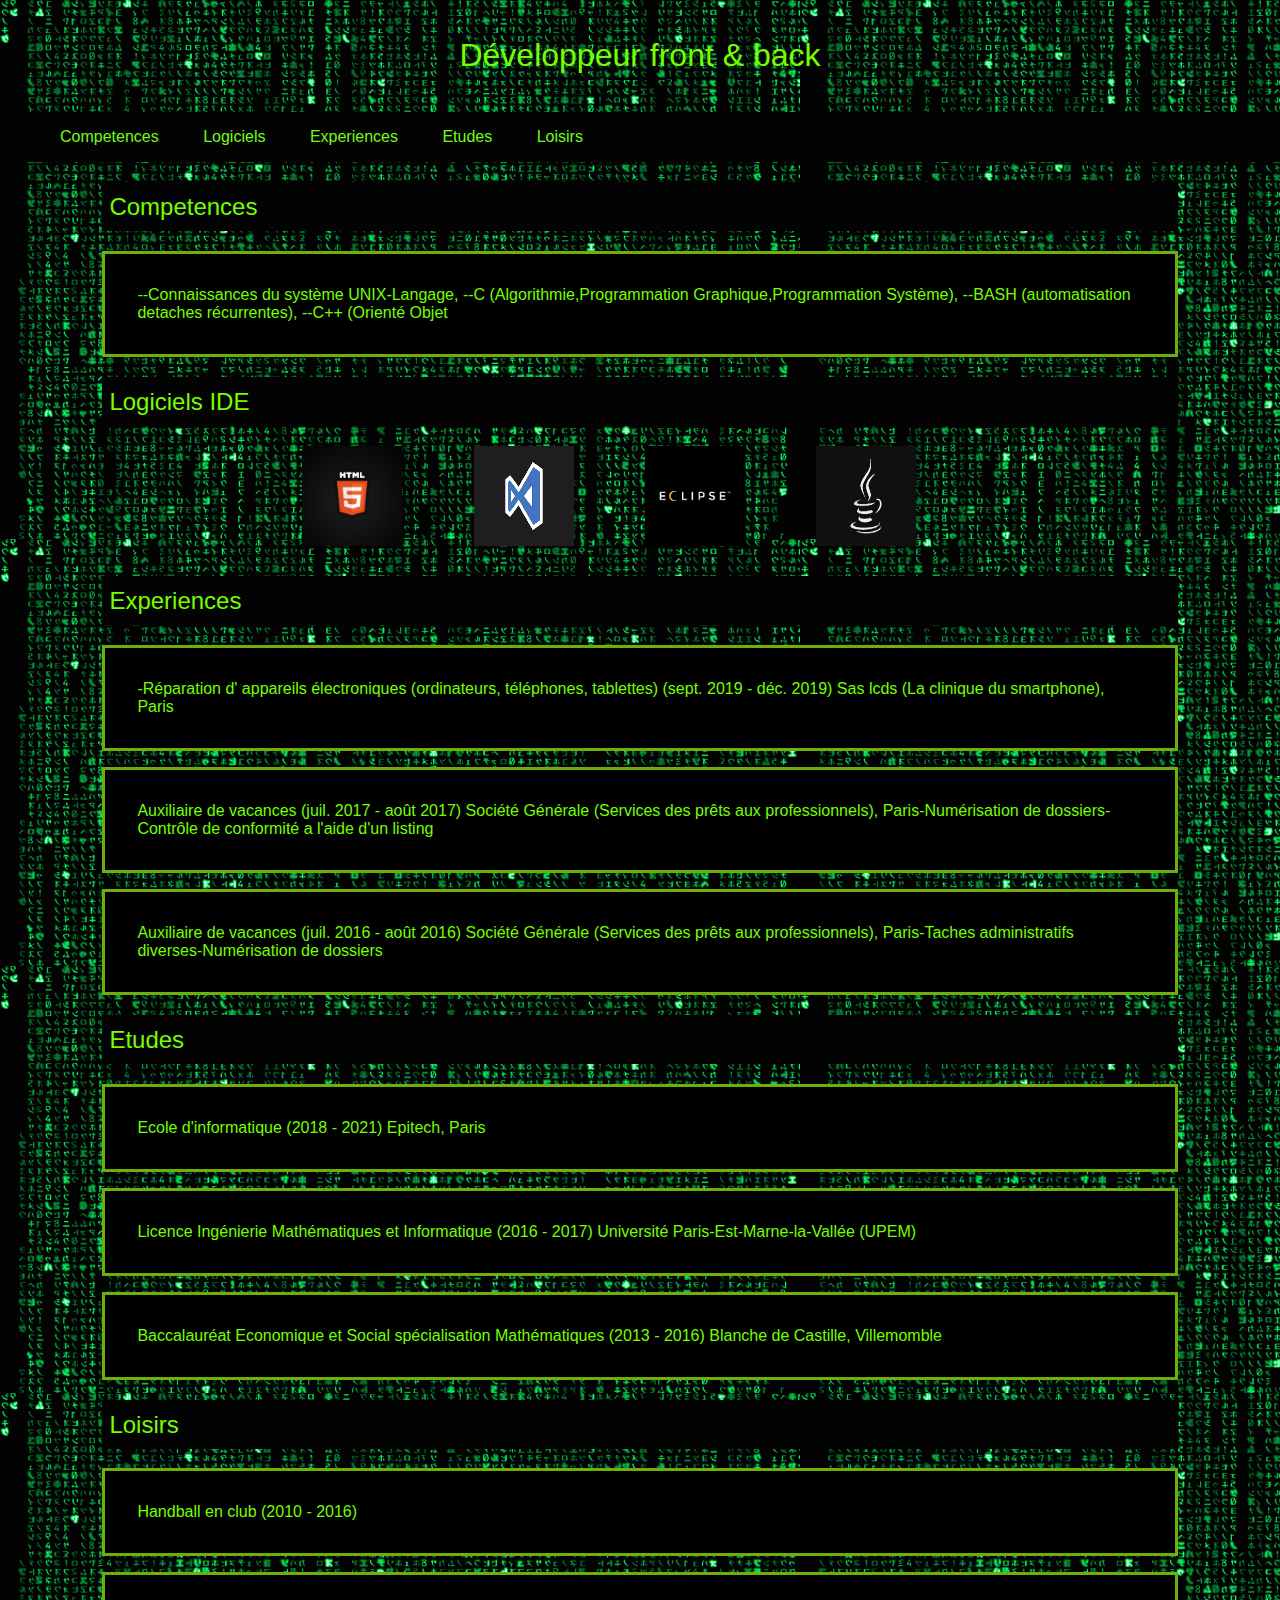
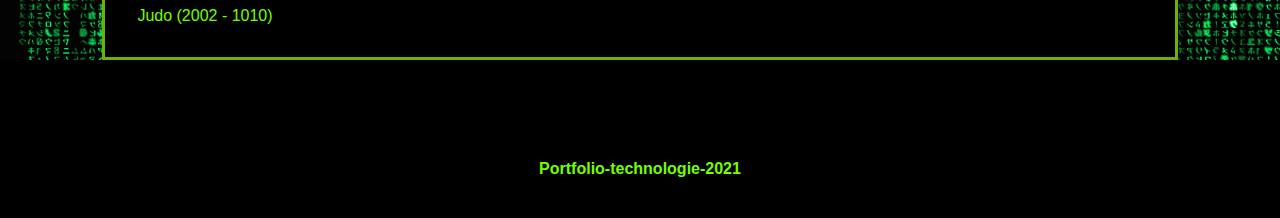
<file: index.html>
<!DOCTYPE html>
<html lang="fr">
<head>
    <meta charset="UTF-8">
    <meta http-equiv="X-UA-Compatible" content="IE=edge">
    <meta name="viewport" content="width=device-width, initial-scale=1.0">
    <title>Porfolio Lucas SEGGAR</title>
    <link rel="stylesheet" href="./css/style.css">
</head>
<body>
    <header> 
            <h1>Développeur front &amp; back</h1>
        </header>
    <main>
        <nav>
            <ol>
                <li><a href="#Competences">Competences</a></li>
                <li><a href="#Logiciels">Logiciels</a></li>
                <li><a href="#Experiences">Experiences</a></li>
                <li><a href="#Etudes">Etudes</a></li>
                <li><a href="#Loisirs">Loisirs</a></li>
            </ol>
        </nav>
        <!--template-->
        <section id="Competences">
            <h2>Competences</h2>
            <p>--Connaissances du système UNIX-Langage,   --C (Algorithmie,Programmation Graphique,Programmation Système),   --BASH (automatisation detaches récurrentes),   --C++ (Orienté Objet</p>
       </section>
        <section id=Logiciels>
            <h2>Logiciels IDE</h2>
            <div>
                <img src="./asset/html2.jpg" alt="Lucas SEGGAR"> 
                <img src="./asset/index2.png" alt="Lucas SEGGAR"> 
                <img src="./asset/eclipse-logo.jpg" alt="Lucas SEGGAR"> 
                <img src="./asset/163298-java-langage_de_programmation-oracle_corporation-kit_de_developpement_java-ecrivez_une_fois_executez_partout-500x.jpg" alt="Lucas SEGGAR">
            <div> 
        </section>
        <section id=Experiences>
            <h2>Experiences</h2>
            <p>-Réparation  d' appareils électroniques (ordinateurs, téléphones, tablettes) (sept. 2019 - déc. 2019) Sas lcds (La clinique du smartphone), Paris </p>
            <p>Auxiliaire de vacances (juil. 2017 - août 2017) Société Générale (Services des prêts aux professionnels), Paris-Numérisation de dossiers-Contrôle de conformité a l'aide d'un listing</p> 
            <p>Auxiliaire de vacances (juil. 2016 - août 2016) Société Générale (Services des prêts aux professionnels), Paris-Taches administratifs diverses-Numérisation de dossiers</p>
        </section>
        <section id=Etudes>
            <h2>Etudes</h2>
            <p>Ecole d'informatique (2018 - 2021) Epitech, Paris</p>
            <p>Licence Ingénierie Mathématiques et Informatique (2016 - 2017) Université Paris-Est-Marne-la-Vallée (UPEM)</p> 
            <p>Baccalauréat Economique et Social spécialisation Mathématiques (2013 - 2016) Blanche de Castille, Villemomble </p> 
        </section>
        <section id=Loisirs>
            <h2>Loisirs</h2>
            <p>Handball en club (2010 - 2016)</p>
            <p>Judo (2002 - 1010)</p>
        </section>
    </main>
    <footer>
        <p><a href="#index">Portfolio-technologie-2021</a></p>
    </footer>
</body>
</html>
</file>
<file: css/style.css>
html{
    font-size: 62.5%;
    scroll-behavior: smooth;
}
body{
    font: 1.6rem sans-serif;
    margin: 0;
    background-color: #000;
}
*{
    box-sizing: border-box;
};
h1,h2,h3,p,figure,ol,ul{
    margin: 0;
    padding: 0;
}
h1,h2{
    font-weight: normal;
}
section{
  margin-left: 8%;
  margin-right: 8%;
}
a{
    text-decoration: none;
    color: rgb(115, 250, 25);
}
/* theme */

:root{
    --primary--color:rgb(113, 54, 119);
    --secondary--color:rgb(3, 3, 3);
    --font-color-primary:#000;
    --font-color-secondary:rgb(115, 255, 0);
  }
  
  header {
    padding: 1em;
    background-image: url(../asset/matrix.gif);
    overflow: hidden;
  }
  header h1{
    color: var(--font-color-secondary);
    text-align: center;
  }
main {
  background-image: url(../asset/matrix.gif);
}
header>a>img {
  width: 8rem;
  height: 8rem;
  float: left;
}
section > div > img{
    width: 10rem;
    height: 10rem; 
}
section > div{
  padding-left: 20rem;
  padding-right: 20rem;
  display: grid;
  grid-template-columns: repeat(4, 1fr);
  grid-gap: 1rem;
}
body > main > nav > ol{
  display: inline-block;
}
body > main > nav > ol > li{
  display: inline;
  padding: 2rem;
}
nav {
  background-color: var(--secondary--color);
}
section > h2 {
  margin-top: 2rem;
  padding-left: 2rem;
  background-color: var(--secondary--color);
  color:var(--font-color-secondary);
  padding: 0.7rem;
  line-height: 3.5rem;
}
figure{
  width: 100px;
  margin-left: 3rem;
  margin-right: 3rem;
  margin-top: 2rem;
}
figure>img{
  display: block;
  width: 10rem;
  height: 10rem;
  margin-left: 2rem;
}
section > p {
  border: rgb(112, 175, 10) solid 3px;
  color: var(--font-color-secondary);
  background-color: #000;
  margin-top: 1em;
  padding: 2em;
}
footer {
  background-color: #000;
  margin-top: 10rem;
  text-align: center;
  margin-bottom: 4rem;
}
footer {
  color: #000;
  font-weight: bold;
}
footer > p > a {
  color: var(--font-color-secondary);
}
</file>
